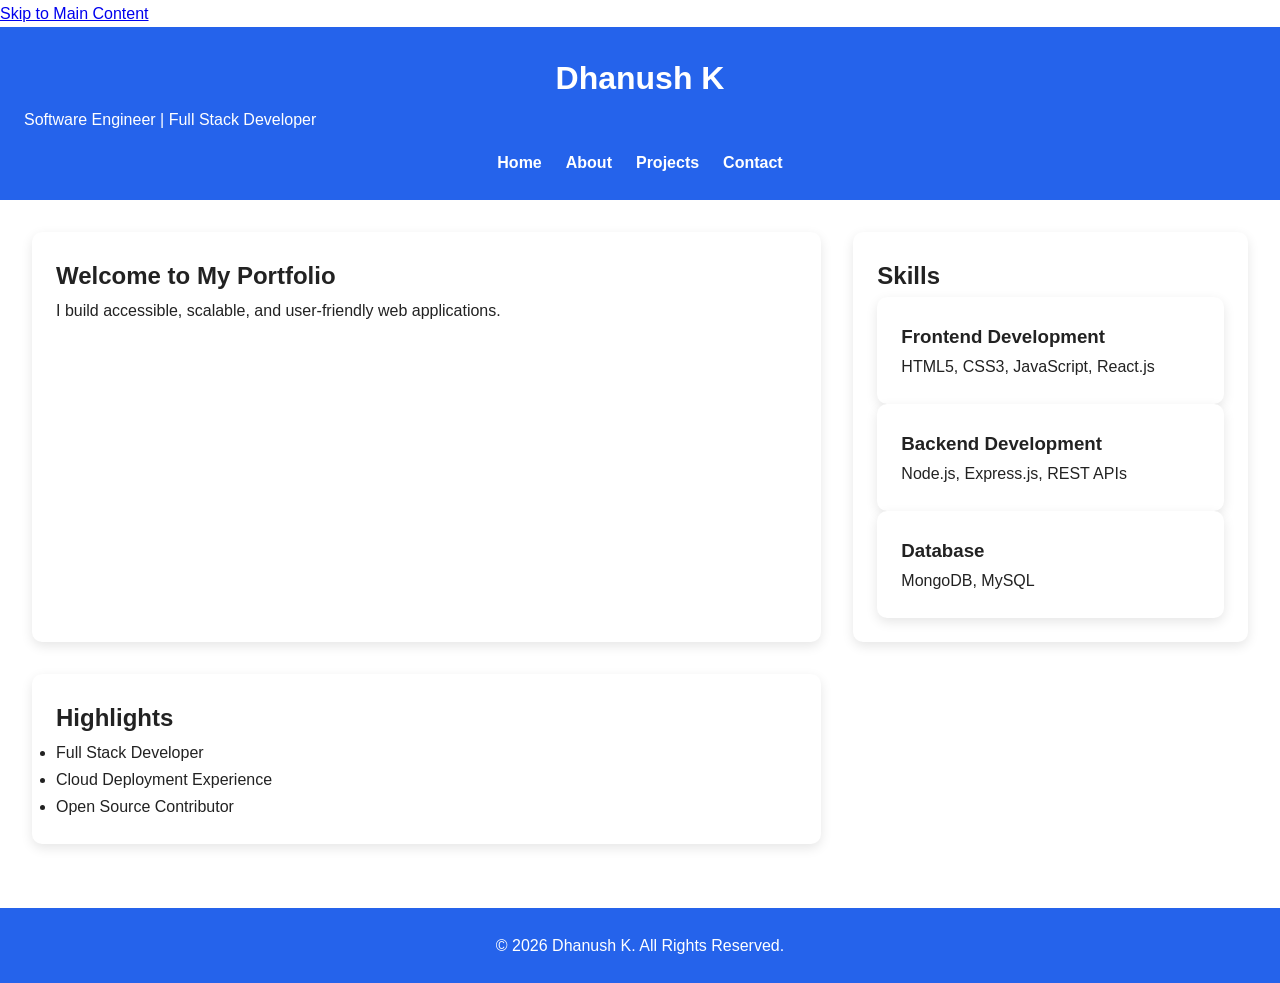
<file: portfolio-website/index.html>
<!DOCTYPE html>
<html lang="en">
<head>
    <meta charset="UTF-8">
    <meta name="viewport" content="width=device-width, initial-scale=1.0">

    <!-- SEO Meta Tags -->
    <title>Dhanush K | Software Engineer Portfolio</title>
    <meta name="description" content="Personal portfolio of Dhanush K showcasing projects, skills, education, and contact information.">
    <meta name="keywords" content="Software Engineer, Portfolio, Web Developer, React, Node.js">
    <meta name="author" content="Dhanush K">

    <!-- Open Graph -->
    <meta property="og:title" content="Dhanush K Portfolio">
    <meta property="og:description" content="Explore projects, skills, and achievements.">
    <meta property="og:type" content="website">

    <!-- Canonical URL -->
    <link rel="canonical" href="https://yourwebsite.com">

    <link rel="stylesheet" href="styles.css">
</head>

<body>

    <!-- Skip Link -->
    <a href="#main-content" class="skip-link">Skip to Main Content</a>

    <header role="banner">
        <h1>Dhanush K</h1>
        <p>Software Engineer | Full Stack Developer</p>

        <nav aria-label="Primary Navigation">
            <ul>
                <li><a href="index.html" aria-current="page">Home</a></li>
                <li><a href="about.html">About</a></li>
                <li><a href="projects.html">Projects</a></li>
                <li><a href="contact.html">Contact</a></li>
            </ul>
        </nav>
    </header>

    <main id="main-content">

        <section aria-labelledby="hero-heading">
            <h2 id="hero-heading">Welcome to My Portfolio</h2>
            <p>
                I build accessible, scalable, and user-friendly web applications.
            </p>
        </section>

        <section aria-labelledby="skills-heading">
            <h2 id="skills-heading">Skills</h2>

            <article>
                <h3>Frontend Development</h3>
                <p>HTML5, CSS3, JavaScript, React.js</p>
            </article>

            <article>
                <h3>Backend Development</h3>
                <p>Node.js, Express.js, REST APIs</p>
            </article>

            <article>
                <h3>Database</h3>
                <p>MongoDB, MySQL</p>
            </article>
        </section>

        <aside aria-label="Quick Information">
            <h2>Highlights</h2>
            <ul>
                <li>Full Stack Developer</li>
                <li>Cloud Deployment Experience</li>
                <li>Open Source Contributor</li>
            </ul>
        </aside>

    </main>

    <footer>
        <p>&copy; 2026 Dhanush K. All Rights Reserved.</p>
    </footer>

</body>
</html>
</file>
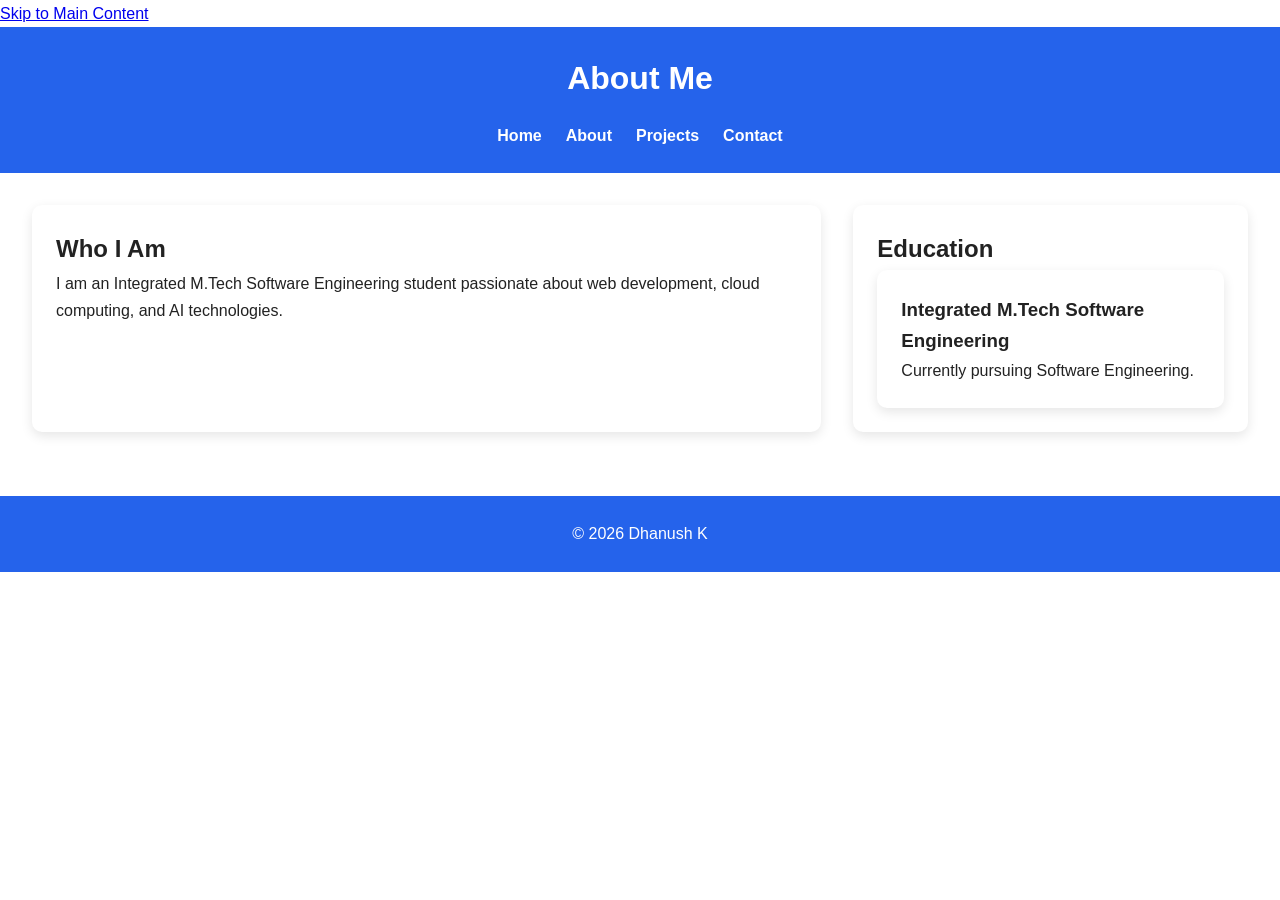
<file: portfolio-website/about.html>
<!DOCTYPE html>
<html lang="en">
<head>
    <meta charset="UTF-8">
    <meta name="viewport" content="width=device-width, initial-scale=1.0">
    <title>About | Dhanush K</title>

    <meta name="description" content="Learn more about Dhanush K, education, experience and career goals.">

    <link rel="stylesheet" href="styles.css">
</head>

<body>

<a href="#main-content" class="skip-link">
    Skip to Main Content
</a>

<header>
    <h1>About Me</h1>

    <nav aria-label="Primary Navigation">
        <ul>
            <li><a href="index.html">Home</a></li>
            <li><a href="about.html" aria-current="page">About</a></li>
            <li><a href="projects.html">Projects</a></li>
            <li><a href="contact.html">Contact</a></li>
        </ul>
    </nav>
</header>

<main id="main-content">

    <section aria-labelledby="about-heading">
        <h2 id="about-heading">Who I Am</h2>

        <p>
            I am an Integrated M.Tech Software Engineering student passionate
            about web development, cloud computing, and AI technologies.
        </p>
    </section>

    <section aria-labelledby="education-heading">
        <h2 id="education-heading">Education</h2>

        <article>
            <h3>Integrated M.Tech Software Engineering</h3>
            <p>Currently pursuing Software Engineering.</p>
        </article>
    </section>

</main>

<footer>
    <p>&copy; 2026 Dhanush K</p>
</footer>

</body>
</html>
</file>
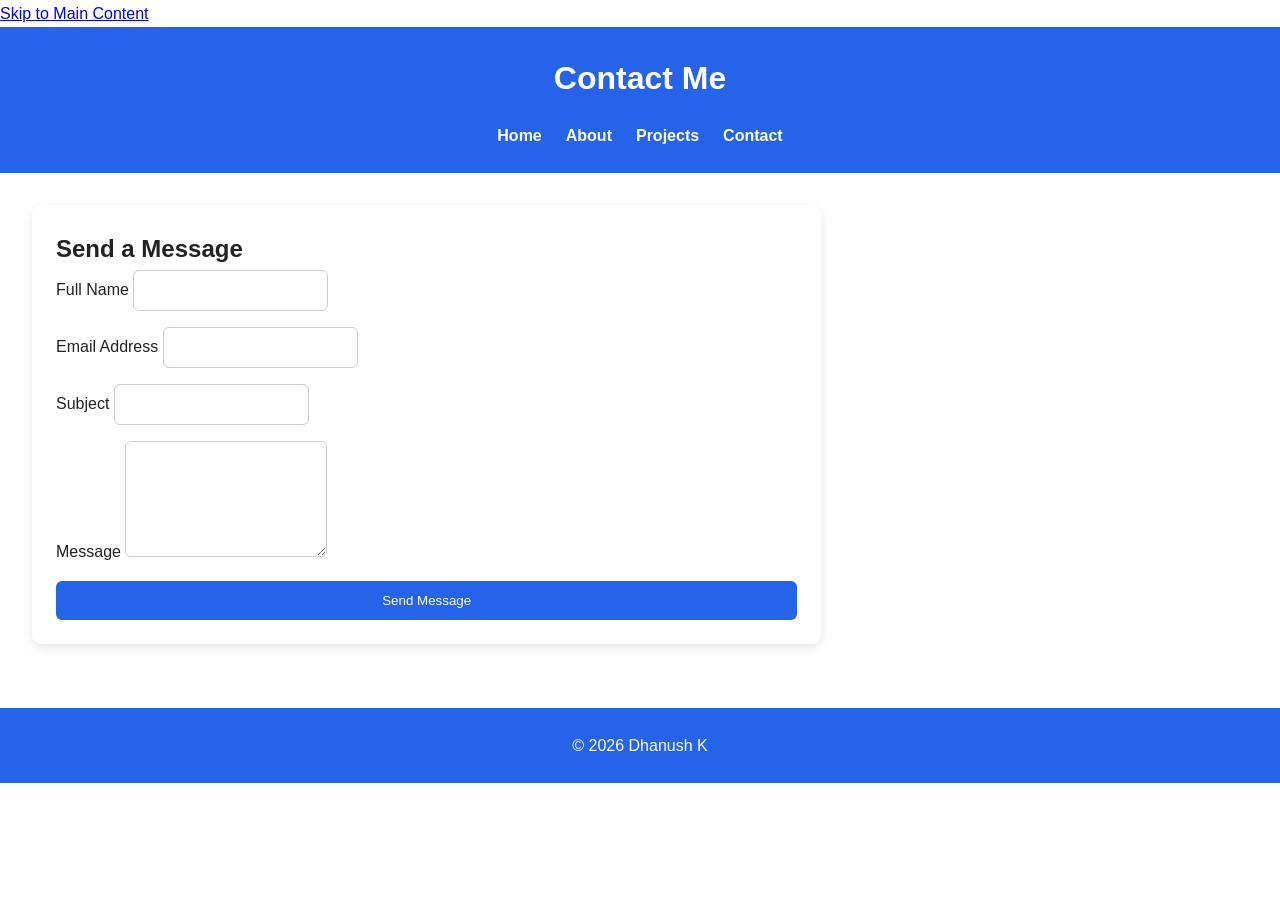
<file: portfolio-website/contact.html>
<!DOCTYPE html>
<html lang="en">
<head>
    <meta charset="UTF-8">
    <meta name="viewport" content="width=device-width, initial-scale=1.0">
    <title>Contact | Dhanush K</title>

    <meta name="description" content="Contact Dhanush K for project collaborations and opportunities.">

    <link rel="stylesheet" href="styles.css">
</head>

<body>

<a href="#main-content" class="skip-link">
    Skip to Main Content
</a>

<header>
    <h1>Contact Me</h1>

    <nav aria-label="Primary Navigation">
        <ul>
            <li><a href="index.html">Home</a></li>
            <li><a href="about.html">About</a></li>
            <li><a href="projects.html">Projects</a></li>
            <li><a href="contact.html" aria-current="page">Contact</a></li>
        </ul>
    </nav>
</header>

<main id="main-content">

<section aria-labelledby="contact-heading">

    <h2 id="contact-heading">Send a Message</h2>

    <form action="#" method="post" aria-label="Contact Form">

        <div>
            <label for="name">Full Name</label>
            <input
                type="text"
                id="name"
                name="name"
                required
                autocomplete="name">
        </div>

        <div>
            <label for="email">Email Address</label>
            <input
                type="email"
                id="email"
                name="email"
                required
                autocomplete="email">
        </div>

        <div>
            <label for="subject">Subject</label>
            <input
                type="text"
                id="subject"
                name="subject"
                required>
        </div>

        <div>
            <label for="message">Message</label>
            <textarea
                id="message"
                name="message"
                rows="6"
                required></textarea>
        </div>

        <button type="submit">
            Send Message
        </button>

    </form>

</section>

</main>

<footer>
    <p>&copy; 2026 Dhanush K</p>
</footer>

</body>
</html>
</file>
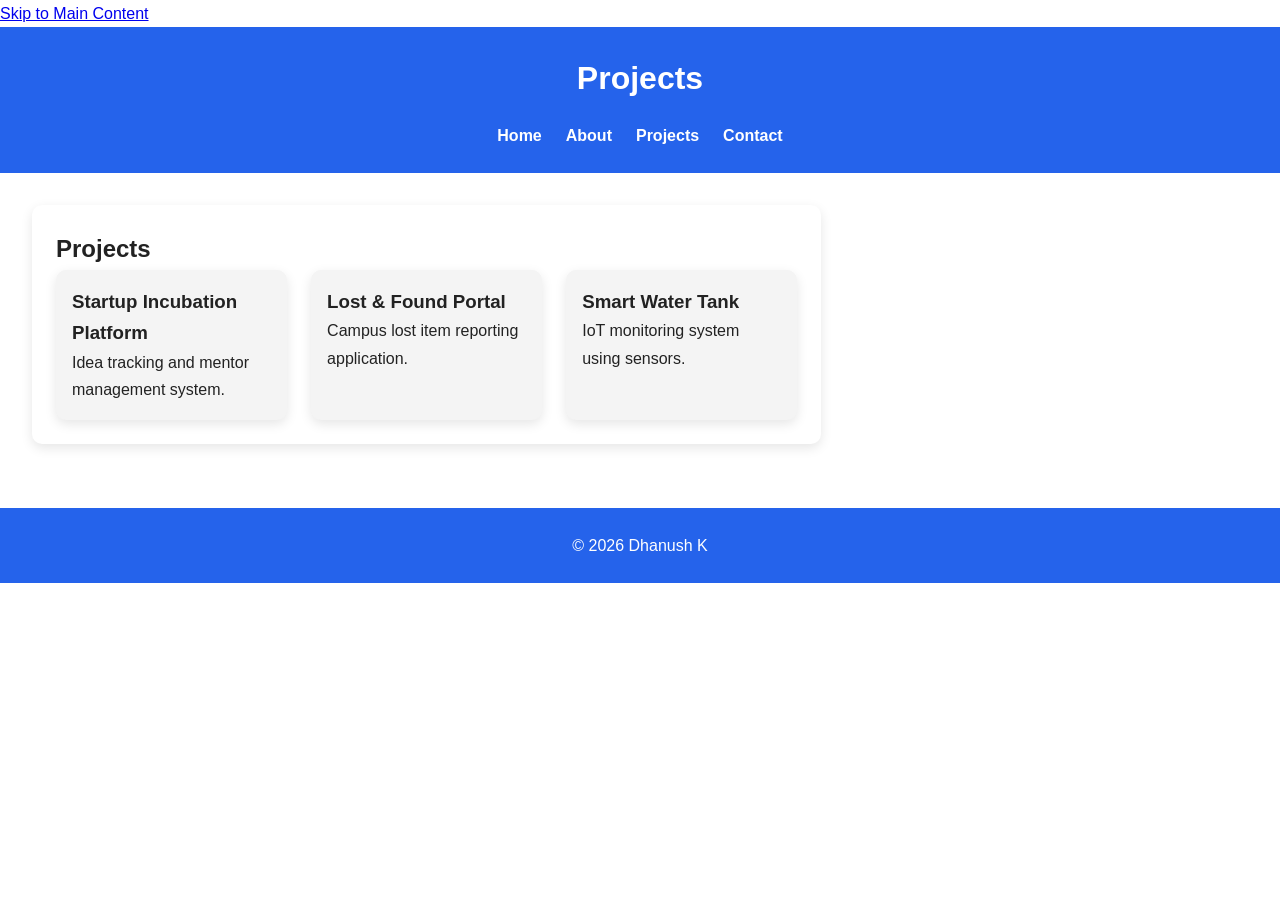
<file: portfolio-website/projects.html>
<!DOCTYPE html>
<html lang="en">
<head>
    <meta charset="UTF-8">
    <meta name="viewport" content="width=device-width, initial-scale=1.0">
    <title>Projects | Dhanush K</title>

    <meta name="description" content="Portfolio projects showcasing software engineering and web development skills.">

    <link rel="stylesheet" href="styles.css">
</head>

<body>

<a href="#main-content" class="skip-link">
    Skip to Main Content
</a>

<header>
    <h1>Projects</h1>

    <nav aria-label="Primary Navigation">
        <ul>
            <li><a href="index.html">Home</a></li>
            <li><a href="about.html">About</a></li>
            <li><a href="projects.html" aria-current="page">Projects</a></li>
            <li><a href="contact.html">Contact</a></li>
        </ul>
    </nav>
</header>

<main id="main-content">

    <section>
    <h2>Projects</h2>

    <div class="projects-grid">

        <article class="project-card">
            <h3>Startup Incubation Platform</h3>
            <p>Idea tracking and mentor management system.</p>
        </article>

        <article class="project-card">
            <h3>Lost & Found Portal</h3>
            <p>Campus lost item reporting application.</p>
        </article>

        <article class="project-card">
            <h3>Smart Water Tank</h3>
            <p>IoT monitoring system using sensors.</p>
        </article>

    </div>
</section>

</main>

<footer>
    <p>&copy; 2026 Dhanush K</p>
</footer>

</body>
</html>
</file>
<file: portfolio-website/styles.css>
:root {
    --bg-color: #ffffff;
    --text-color: #222222;
    --primary-color: #2563eb;
    --secondary-color: #f4f4f4;
    --card-bg: #ffffff;
    --shadow: 0 4px 12px rgba(0,0,0,0.1);
}

.dark-mode {
    --bg-color: #121212;
    --text-color: #f5f5f5;
    --primary-color: #60a5fa;
    --secondary-color: #1f2937;
    --card-bg: #1e1e1e;
}


* {
    margin: 0;
    padding: 0;
    box-sizing: border-box;
}

html {
    scroll-behavior: smooth;
}

body {
    font-family: Arial, sans-serif;
    background: var(--bg-color);
    color: var(--text-color);
    line-height: 1.7;
    transition: 0.3s ease;
}


header {
    background: var(--primary-color);
    color: white;
    padding: 1rem;
}

header h1 {
    text-align: center;
}

nav ul {
    display: flex;
    justify-content: center;
    gap: 1.5rem;
    list-style: none;
    margin-top: 1rem;
}

nav a {
    color: white;
    text-decoration: none;
    font-weight: bold;
}

nav a:hover,
nav a:focus {
    text-decoration: underline;
}


main {
    display: grid;
    grid-template-columns: 1fr;
    gap: 2rem;
    padding: 2rem;
}

section,
article,
aside {
    background: var(--card-bg);
    padding: 1.5rem;
    border-radius: 10px;
    box-shadow: var(--shadow);
}


.hero {
    text-align: center;
    padding: 3rem 1rem;
}

.hero h2 {
    margin-bottom: 1rem;
}

.hero p {
    max-width: 700px;
    margin: auto;
}



.skills-container {
    display: flex;
    flex-wrap: wrap;
    gap: 1rem;
}

.skill-card {
    flex: 1 1 250px;
    padding: 1rem;
    background: var(--secondary-color);
    border-radius: 8px;
}


.projects-grid {
    display: grid;
    gap: 1.5rem;
}

.project-card {
    background: var(--secondary-color);
    padding: 1rem;
    border-radius: 10px;
    transition: transform 0.3s;
}

.project-card:hover {
    transform: translateY(-5px);
}


form {
    display: flex;
    flex-direction: column;
    gap: 1rem;
}

input,
textarea {
    padding: 12px;
    border: 1px solid #ccc;
    border-radius: 6px;
}

button {
    background: var(--primary-color);
    color: white;
    border: none;
    padding: 12px;
    cursor: pointer;
    border-radius: 6px;
}

button:hover {
    opacity: 0.9;
}


footer {
    text-align: center;
    padding: 1.5rem;
    background: var(--primary-color);
    color: white;
    margin-top: 2rem;
}


a:focus,
button:focus,
input:focus,
textarea:focus {
    outline: 3px solid orange;
    outline-offset: 3px;
}



@media (min-width: 768px) {

    main {
        grid-template-columns: 2fr 1fr;
    }

    .projects-grid {
        grid-template-columns: repeat(2, 1fr);
    }
}



@media (min-width: 1024px) {

    .projects-grid {
        grid-template-columns: repeat(3, 1fr);
    }

    header {
        padding: 1.5rem;
    }

    .hero {
        padding: 5rem 2rem;
    }
}



@media (max-width: 767px) {

    nav ul {
        flex-direction: column;
        align-items: center;
    }

    .skills-container {
        flex-direction: column;
    }
}
</file>
